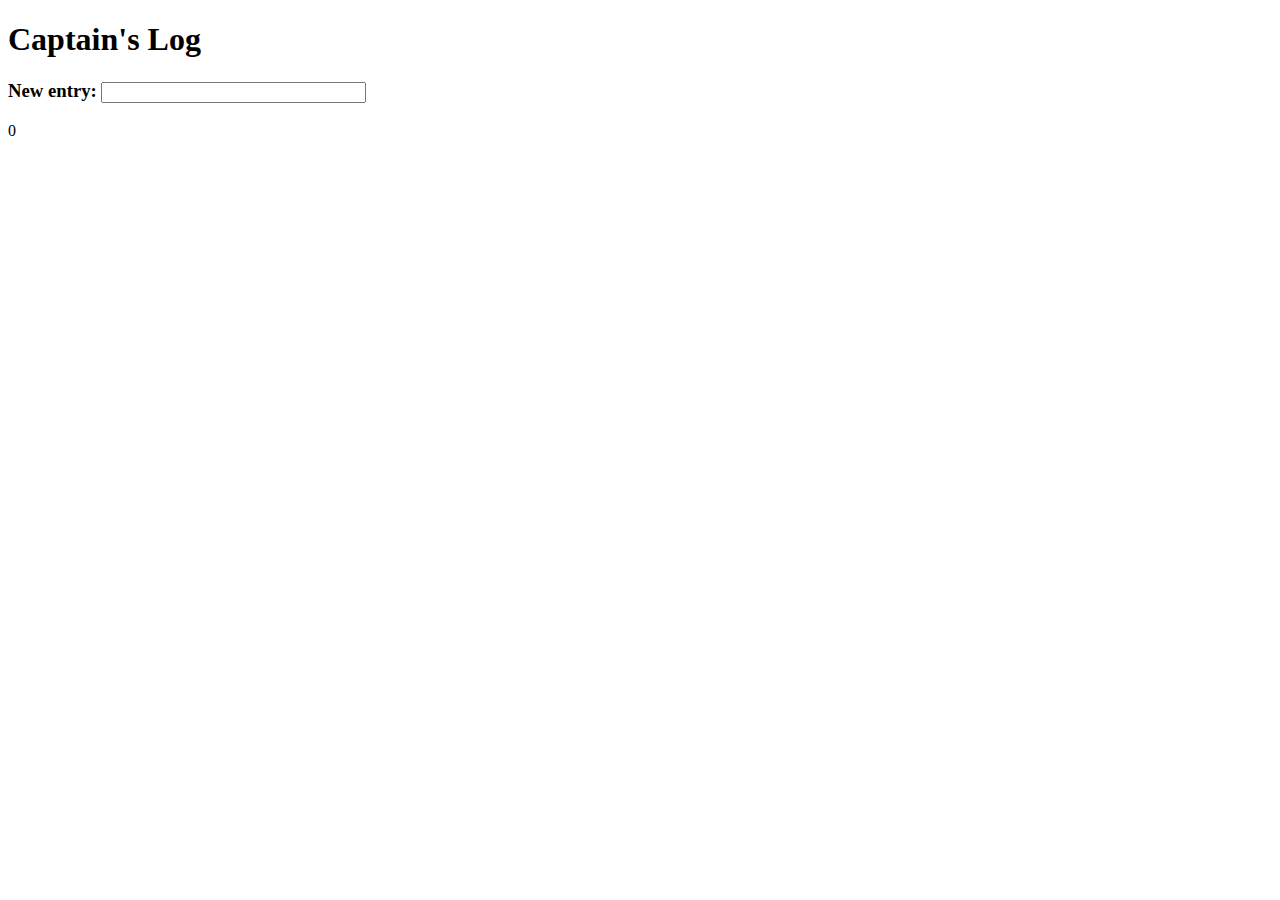
<file: captainslog/index.html>
<!DOCTYPE html>

<html>

<head>
        <title>Captain's Log</title>
        <script src="https://ajax.googleapis.com/ajax/libs/jquery/2.1.3/jquery.min.js"></script>
        <script>
                $(document).ready(function(){

                        loadLocalStorage();
                        $(document).keypress(function(e) {
                            if(e.which == 13) {
                                var input = $('input#msg').val();
                                var entry = '<p>' + Date() + ' - ' + input + '</p>';
                                localStorage[entry] = entry;
                                $("div#log").prepend(entry);
                                $('input#msg').val('');
                            }
                        });
                });
                function loadLocalStorage() {
                        for(key in localStorage) {
                                $("div#log").prepend(localStorage[key]);
                        }
                };
         </script>
</head>

<body>
        <h1>Captain's Log</h1>
        <h3>New entry: <input type="text" id="msg" name="msg" size="30" /></h3>
        <div id="log"></div>
</body>
</html>
</file>
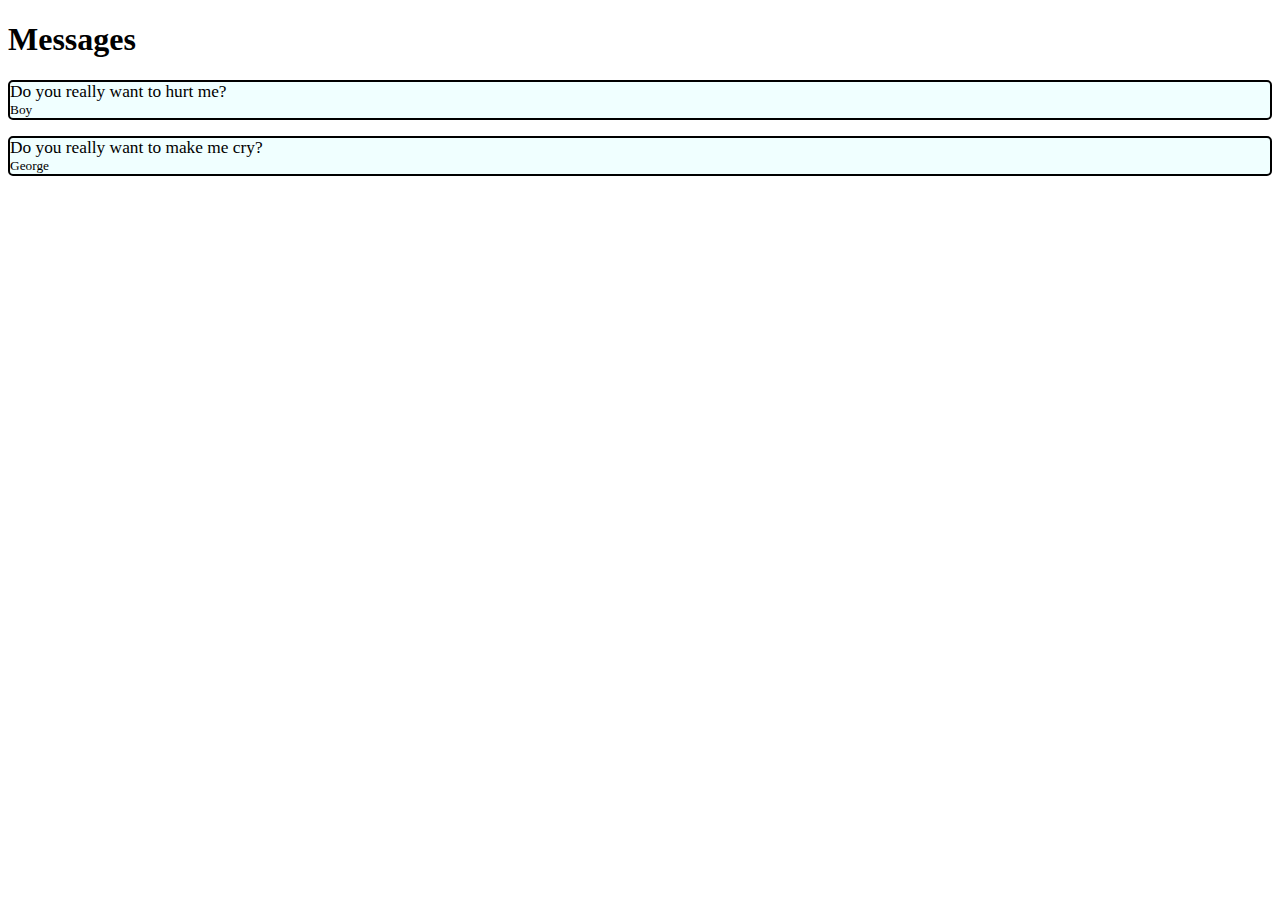
<file: messages/index.html>
<!DOCTYPE html>

<html>

<head>
	<meta charset="utf-8" />
	<title>Messages</title>
	<script src="lab.js"></script>
	<link rel="stylesheet" href="style.css" type="text/css" />
</head>

<body onload="parse()">
	<h1>Messages</h1>
	<div id="messages"></div>
</body>

</html>
</file>
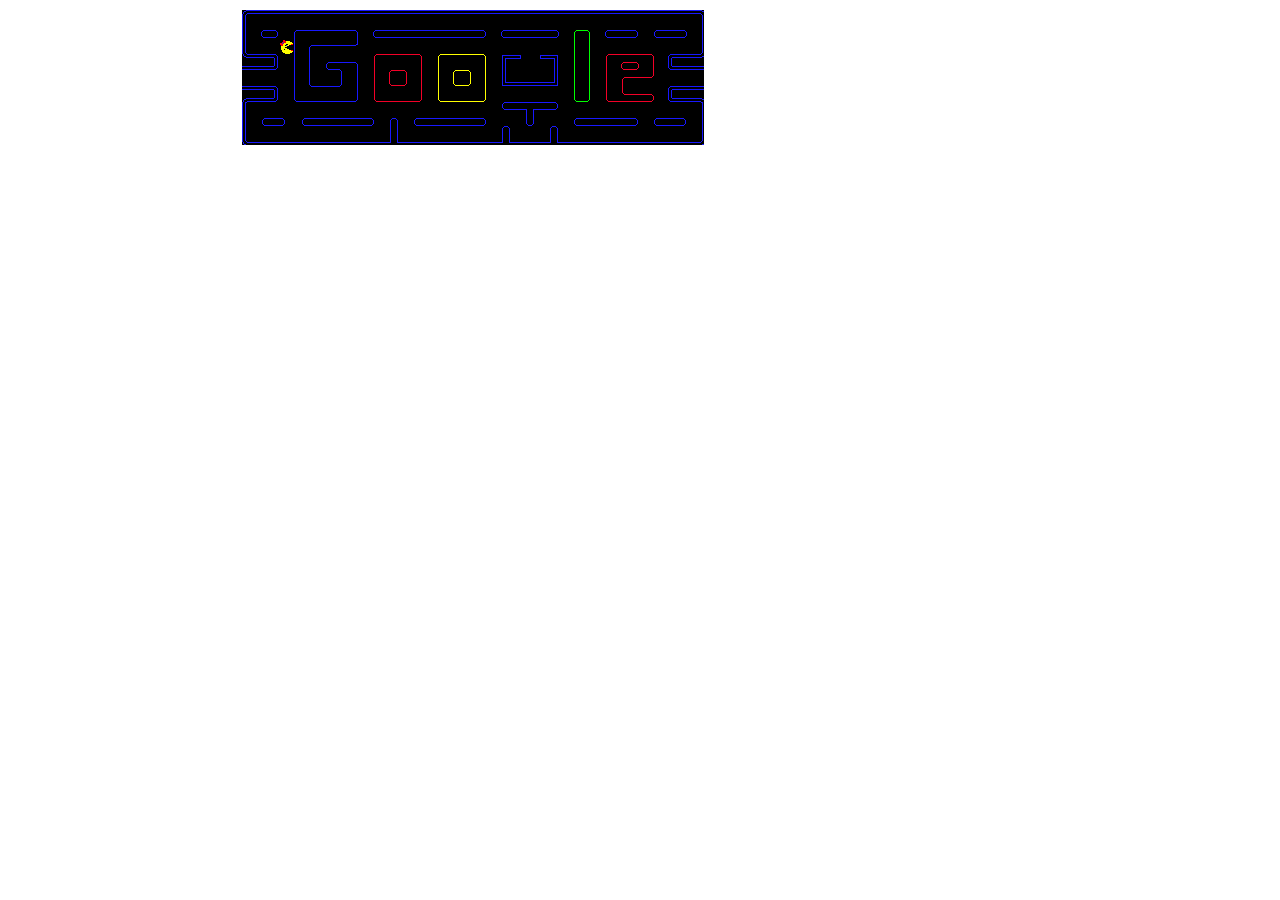
<file: mspacman/index.html>
<!DOCTYPE html>
<html>
<head>
        <meta charset="utf-8" />
        <title>Ms. Pac Man</title>
        <link rel="stylesheet" href="style.css">
        <script src="game.js"></script>
</head>
<body onload="init();">
        <div id="game_div">
                <canvas id="game_canvas" height="600" width="800"></canvas>
        </div>
</body>
</html>
</file>
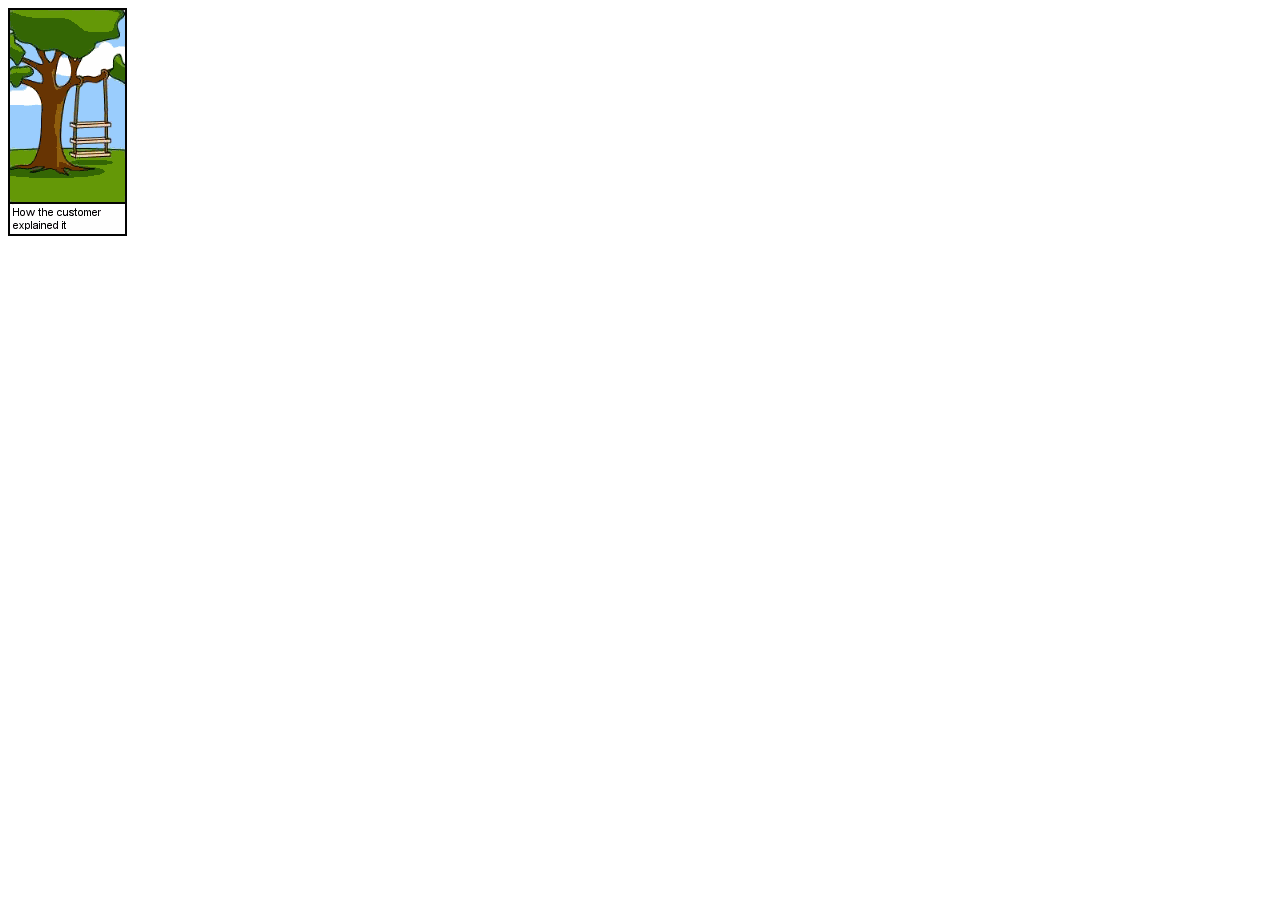
<file: responsive/index.html>
<!DOCTYPE HTML>

<html>

        <head>
                <title>Software</title>
                <link rel="stylesheet" href="responsive.css"/>
                <meta charset="utf-8" />
        </head>

        <body>
                <div class="software"></div>
        </body>
</html>
</file>
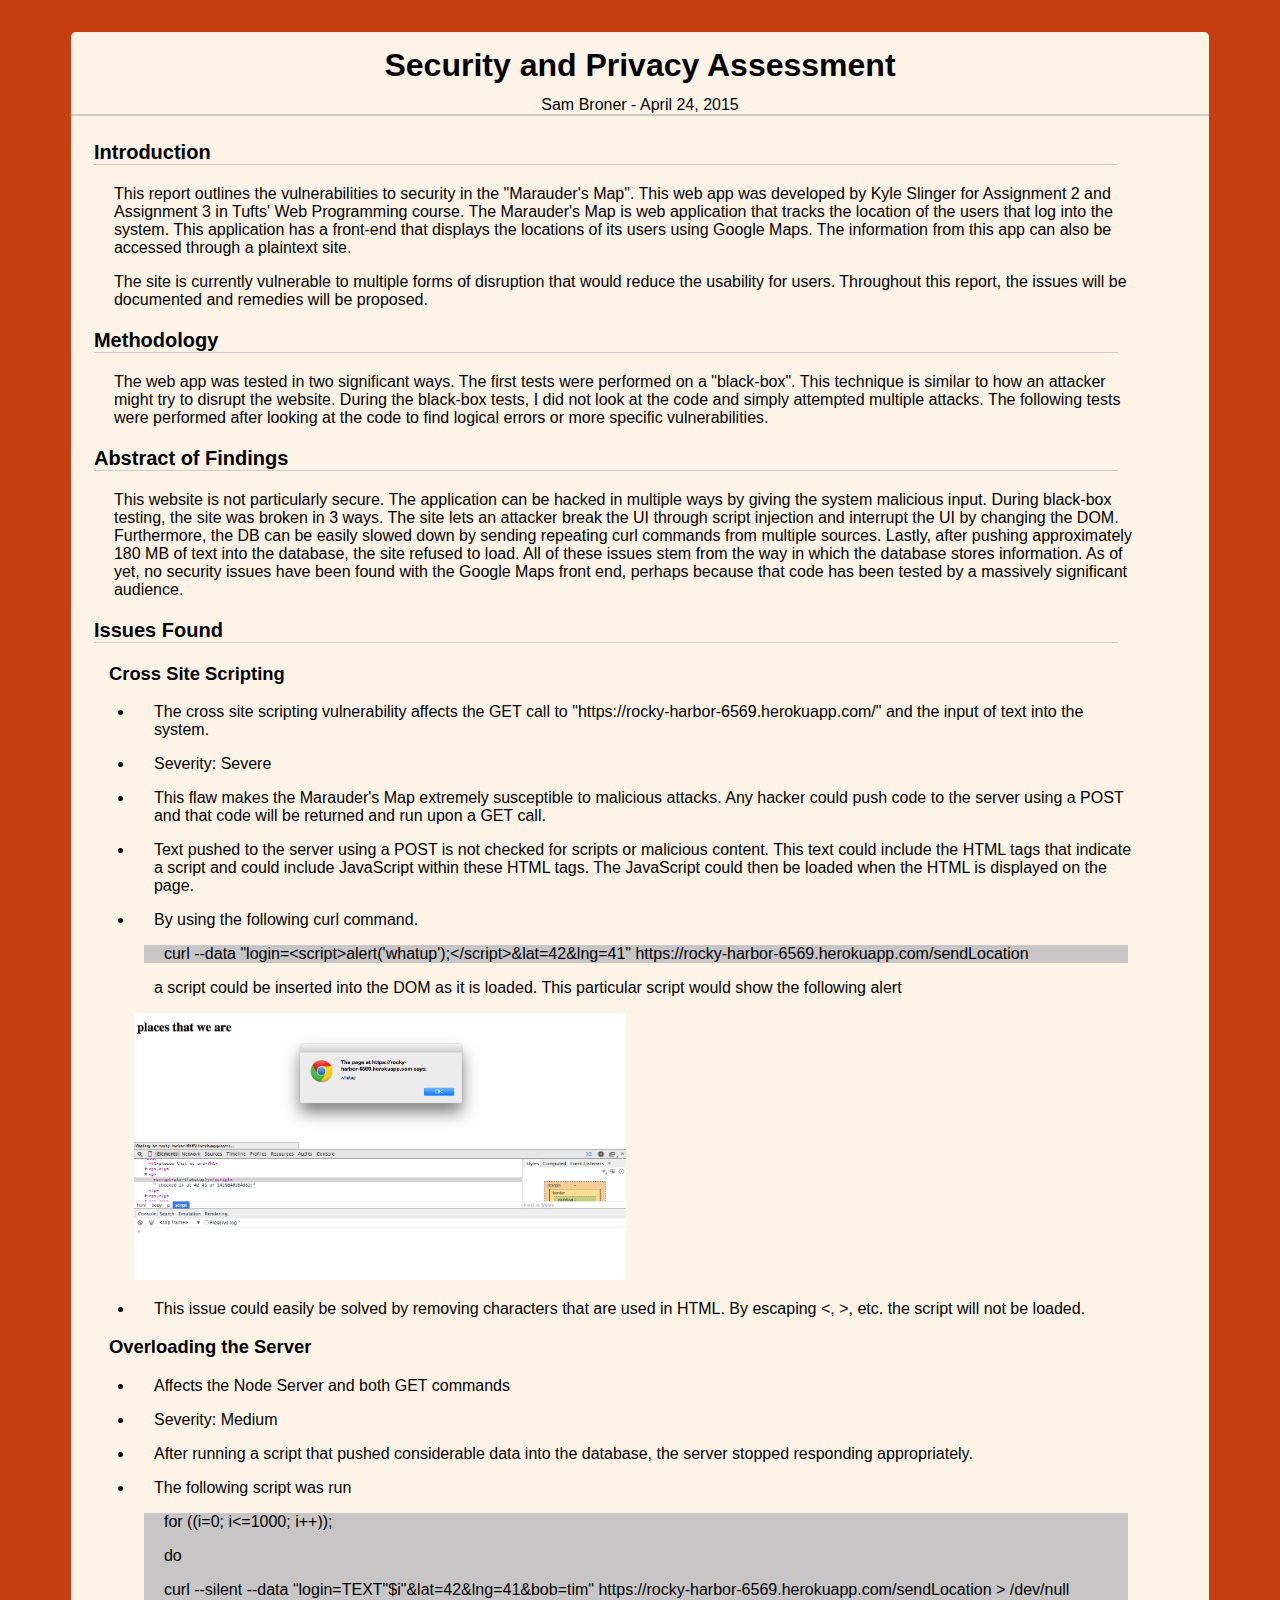
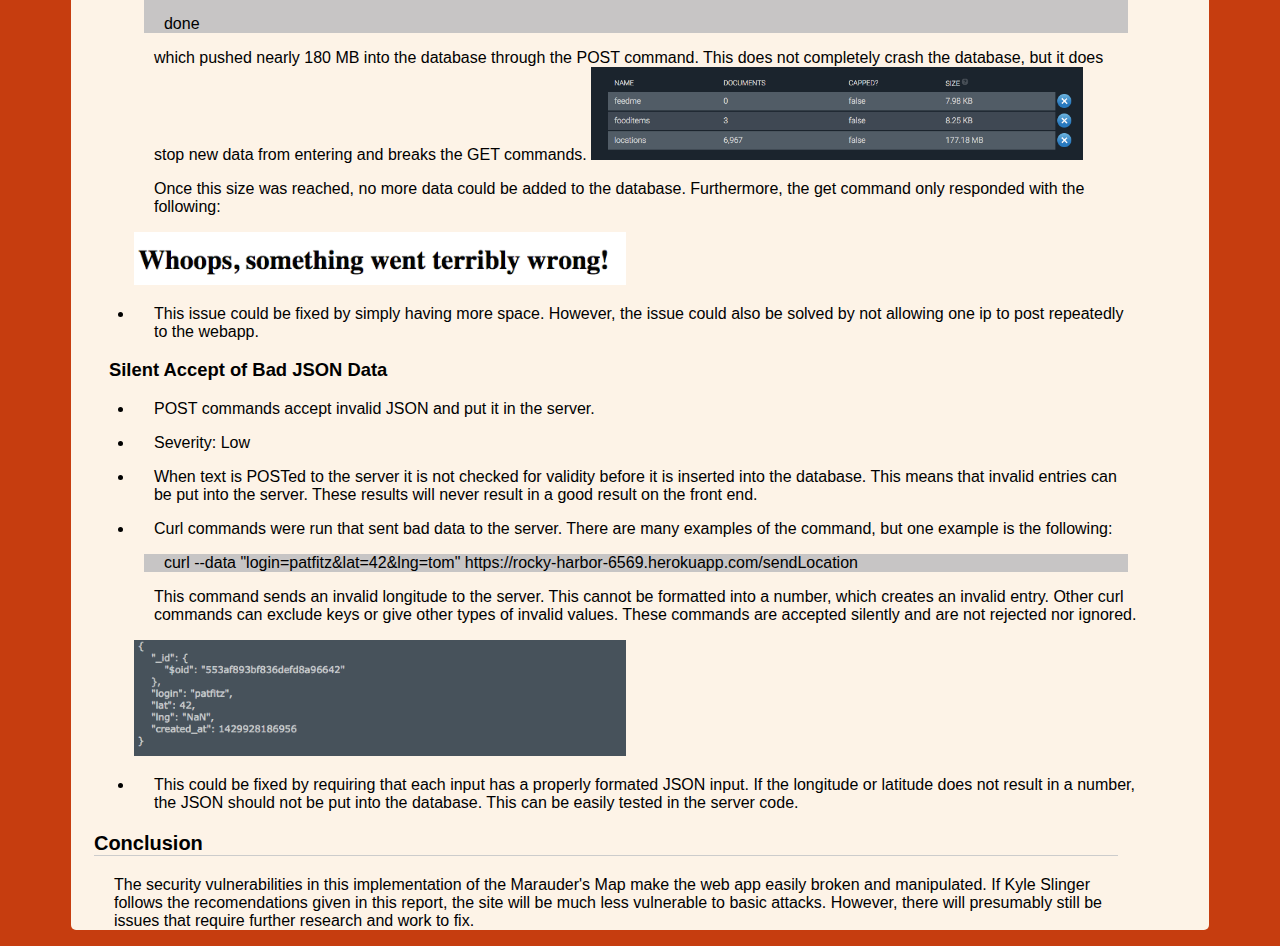
<file: security/index.html>
<!DOCTYPE html>
<html>

<head>
        <meta charset="utf-8" />
        <title>Assignment 4: Security and Privacy Assessment</title>
        <link rel="stylesheet" href="index.css">
</head>

<body>
        <div id="docbody">
                <div class="header">
                        <p class="title"> Security and Privacy Assessment </p>
                        <p class="subtitle">Sam Broner - April 24, 2015</p>
                </div>

                <div id="bodytext">
                        <p class="bullet">Introduction</p>

                        <p class="element_text">
                                This report outlines the vulnerabilities to security in the "Marauder's Map". This web app was developed by Kyle Slinger for Assignment 2 and Assignment 3 in Tufts' Web Programming course. The Marauder's Map is web application that tracks the location of the users that log into the system. This application has a front-end that displays the locations of its users using Google Maps. The information from this app can also be accessed through a plaintext site.
                        </p>
                        <p class="element_text">
                                The site is currently vulnerable to multiple forms of disruption that would reduce the usability for users. Throughout this report, the issues will be documented and remedies will be proposed.
                        </p>

                        <p class="bullet">Methodology</p>

                        <p class="element_text">
                                The web app was tested in two significant ways. The first tests were performed on a "black-box". This technique is similar to how an attacker might try to disrupt the website. During the black-box tests, I did not look at the code and simply attempted multiple attacks. The following tests were performed after looking at the code to find logical errors or more specific vulnerabilities.
                        </p>

                        <p class="bullet">Abstract of Findings</p>

                        <p class="element_text">

                                This website is not particularly secure. The application can be hacked in multiple ways by giving the system malicious input. During black-box testing, the site was broken in 3 ways. The site lets an attacker break the UI through script injection and interrupt the UI by changing the DOM. Furthermore, the DB can be easily slowed down by sending repeating curl commands from multiple sources. Lastly, after pushing approximately 180 MB of text into the database, the site refused to load. All of these issues stem from the way in which the database stores information. As of yet, no security issues have been found with the Google Maps front end, perhaps because that code has been tested by a massively significant audience.


                        </p>

                        <p class="bullet">Issues Found</p>

                        <p class="issue_desc">Cross Site Scripting</p>

                        <ul>

                                <li>
                                        <p class="element_text">
                                                The cross site scripting vulnerability affects the GET call to "https://rocky-harbor-6569.herokuapp.com/" and the input of text into the system.

                                        </p>
                                </li>
                                <li>
                                        <p class="element_text">Severity: Severe</p>
                                </li>
                                <li>
                                        <p class="element_text">This flaw makes the Marauder's Map extremely susceptible to malicious attacks. Any hacker could push code to the server using a POST and that code will be returned and run upon a GET call. </p>
                                </li>

                                <li>
                                        <p class="element_text">Text pushed to the server using a POST is not checked for scripts or malicious content. This text could include the HTML tags that indicate a script and could include JavaScript within these HTML tags. The JavaScript could then be loaded when the HTML is displayed on the page.</p>
                                </li>

                                <li>
                                        <p class="element_text">By using the following curl command. </p>

                                        <div class="code">
                                                <p class="element_text">curl --data "login=&ltscript&gtalert('whatup');&lt/script&gt&amplat=42&amplng=41" https://rocky-harbor-6569.herokuapp.com/sendLocation</p>
                                        </div>
                                        <p class="element_text"> a script could be inserted into the DOM as it is loaded. This particular script would show the following alert</p>
                                        <img src="./images/injected_alert.png" width="50%">
                                </li>

                                <li>
                                        <p class="element_text">This issue could easily be solved by removing characters that are used in HTML. By escaping &lt, &gt, etc. the script will not be loaded.</p>
                                </li>
                        </ul>


                        <p class="issue_desc">Overloading the Server</p>

                        <ul>
                                <li>
                                        <p class="element_text"> Affects the Node Server and both GET commands</p>
                                </li>

                                <li>
                                        <p class="element_text">Severity: Medium</p>
                                </li>

                                <li>
                                        <p class="element_text">After running a script that pushed considerable data into the database, the server stopped responding appropriately.</p>
                                </li>

                                <li>
                                        <p class="element_text">The following script was run </p>
                                        <div class="code">
                                                <p class="element_text">
                                                        for ((i=0; i&lt=1000; i++));
                                                </p>
                                                <p class="element_text">
                                                        do
                                                </p>
                                                <p class="element_text">
                                                        curl --silent --data "login=TEXT"$i"&amplat=42&amplng=41&ampbob=tim" https://rocky-harbor-6569.herokuapp.com/sendLocation > /dev/null
                                                </p>
                                                <p class="element_text">
                                                        done
                                                </p>
                                        </div>

                                        <p class="element_text">which pushed nearly 180 MB into the database through the POST command. This does not completely crash the database, but it does stop new data from entering and breaks the GET commands.
                                                <img src="./images/size.png" width="50%">
                                                <p class="element_text"> Once this size was reached, no more data could be added to the database. Furthermore, the get command only responded with the following: </p>
                                                <img src="./images/somethingwentwrong.png" width="50%">
                                </li>
                                <li>
                                        <p class="element_text">
                                                This issue could be fixed by simply having more space. However, the issue could also be solved by not allowing one ip to post repeatedly to the webapp.
                                        </p>
                                </li>
                        </ul>


                        <p class="issue_desc">Silent Accept of Bad JSON Data</p>
                        <ul>
                                <li><p class="element_text">POST commands accept invalid JSON and put it in the server.</p></li>
                                <li><p class="element_text">Severity: Low</p></li>

                                <li><p class="element_text">When text is POSTed to the server it is not checked for validity before it is inserted into the database. This means that invalid entries can be put into the server. These results will never result in a good result on the front end.</p></li>

                                <li><p class="element_text">Curl commands were run that sent bad data to the server. There are many examples of the command, but one example is the following:</p>

                                <div class="code"><p class="element_text">curl --data "login=patfitz&amplat=42&amplng=tom" https://rocky-harbor-6569.herokuapp.com/sendLocation</p></div>

                                <p class="element_text"> This command sends an invalid longitude to the server. This cannot be formatted into a number, which creates an invalid entry. Other curl commands can exclude keys or give other types of invalid values. These commands are accepted silently and are not rejected nor ignored.</p>

                                <img src="./images/NaN_invalidinput.png" width="50%">

                                </li>

                                <li><p class="element_text">This could be fixed by requiring that each input has a properly formated JSON input. If the longitude or latitude does not result in a number, the JSON should not be put into the database. This can be easily tested in the server code.</p></li>
                                
                                </ul>

                        <p class="bullet">Conclusion</p>
                        <p class="element_text">
                                The security vulnerabilities in this implementation of the Marauder's Map make the web app easily broken and manipulated. If Kyle Slinger follows the recomendations given in this report, the site will be much less vulnerable to basic attacks. However, there will presumably still be issues that require further research and work to fix.
                        </p>
                </div>
        </div>
</body>

</html>
</file>
<file: messages/style.css>
a.content {

        font-size: 13pt;
        width:auto;

}
a.usrname {

        display: block;
        font-size: 10pt;
        width:auto;
}

p.message {

        display: block;
        width: auto;
        min-width: 200px;
        background-color: azure;
        border: 2px solid;
        border-radius: 5px;
}
</file>
<file: mspacman/style.css>
#game_div{
    text-align: center;
}
</file>
<file: responsive/responsive.css>
@media (min-width: 1201px) {
        div.software {

                background:url(./software.png) 0px 0px;
                width: 120px;
                height: 228px;
                background-repeat: no-repeat;
                background-attachment: fixed;
        }

}

@media (min-width: 1101px) and (max-width: 1200px){
        div.software {

                background:url(./software.png) -126px 0px;
                width: 120px;
                height: 228px;
                background-repeat: no-repeat;
                background-attachment: fixed;
        }
}
@media (min-width: 1001px) and (max-width: 1100px){
        div.software {

                background:url(./software.png) -252px 0px;
                width: 120px;
                height: 228px;
                background-repeat: no-repeat;
                background-attachment: fixed;
        }

}

@media (min-width: 901px) and (max-width: 1000px){
        div.software {

                background:url(./software.png) -379px 0px;
                width: 120px;
                height: 228px;
                background-repeat: no-repeat;
                background-attachment: fixed;
        }
}
@media (min-width: 801px) and (max-width: 900px){
        div.software {

                background:url(./software.png) -505px 0px;
                width: 120px;
                height: 228px;
                background-repeat: no-repeat;
                background-attachment: fixed;
        }
}
@media (min-width: 701px) and (max-width: 800px){
        div.software {

                background:url(./software.png) 0px -238px;
                width: 120px;
                height: 228px;
                background-repeat: no-repeat;
                background-attachment: fixed;
        }
}
@media (min-width: 601px) and (max-width: 700px){
        div.software {

                background:url(./software.png) -126px -238px;
                width: 120px;
                height: 228px;
                background-repeat: no-repeat;
                background-attachment: fixed;
        }
}
@media (min-width: 501px) and (max-width: 600px){
        div.software {

                background:url(./software.png) -252px -238px;
                width: 120px;
                height: 228px;
                background-repeat: no-repeat;
                background-attachment: fixed;
        }

}
@media (min-width: 401px) and (max-width: 500px){
        div.software {

                background:url(./software.png) -379px -238px;
                width: 120px;
                height: 228px;
                background-repeat: no-repeat;
                background-attachment: fixed;
        }
}

@media (max-width: 400px){
        div.software {

                background:url(./software.png) -505px -238px;
                width: 120px;
                height: 228px;
                background-repeat: no-repeat;
                background-attachment: fixed;
        }
}
</file>
<file: security/index.css>
.header {
    position: relative;
    top: 15px;
    text-align: center;
    height: auto;
}

.title {
    font-size: 200%;
    font-weight: 600;
}
.subtitle {
    font-weight: 400;
    font-size: 100%;
    position: relative;
    top:-20px;
    border-bottom: 2px solid #cccccc;
}

.bullet {
    font-size: 125%;
    font-weight: 600;
    border-bottom: 1px solid #cccccc;
}

.issue_desc {
    font-size: 115%;
    font-weight: 600;
    position: relative;
    left: 15px;
}

#bodytext {
    position: relative;
    left: 2%;
    width: 90%;
}

#docbody {
    position: relative;
    background-color: #FDF3E7;
    width: 90%;
    margin-left: auto;
    margin-right: auto;
    border-radius: 5px;
}

body {
    background-color: #C63D0F;
    font-family:  Calibri, arial, sans-serif;
}

.element_text {
    font-weight: 400;
    font-size: 100%;
    position: relative;
    left: 20px;
}

.code {
    position: relative;
    left: 10px;
    background-color: #c7c5c5;
}
</file>
